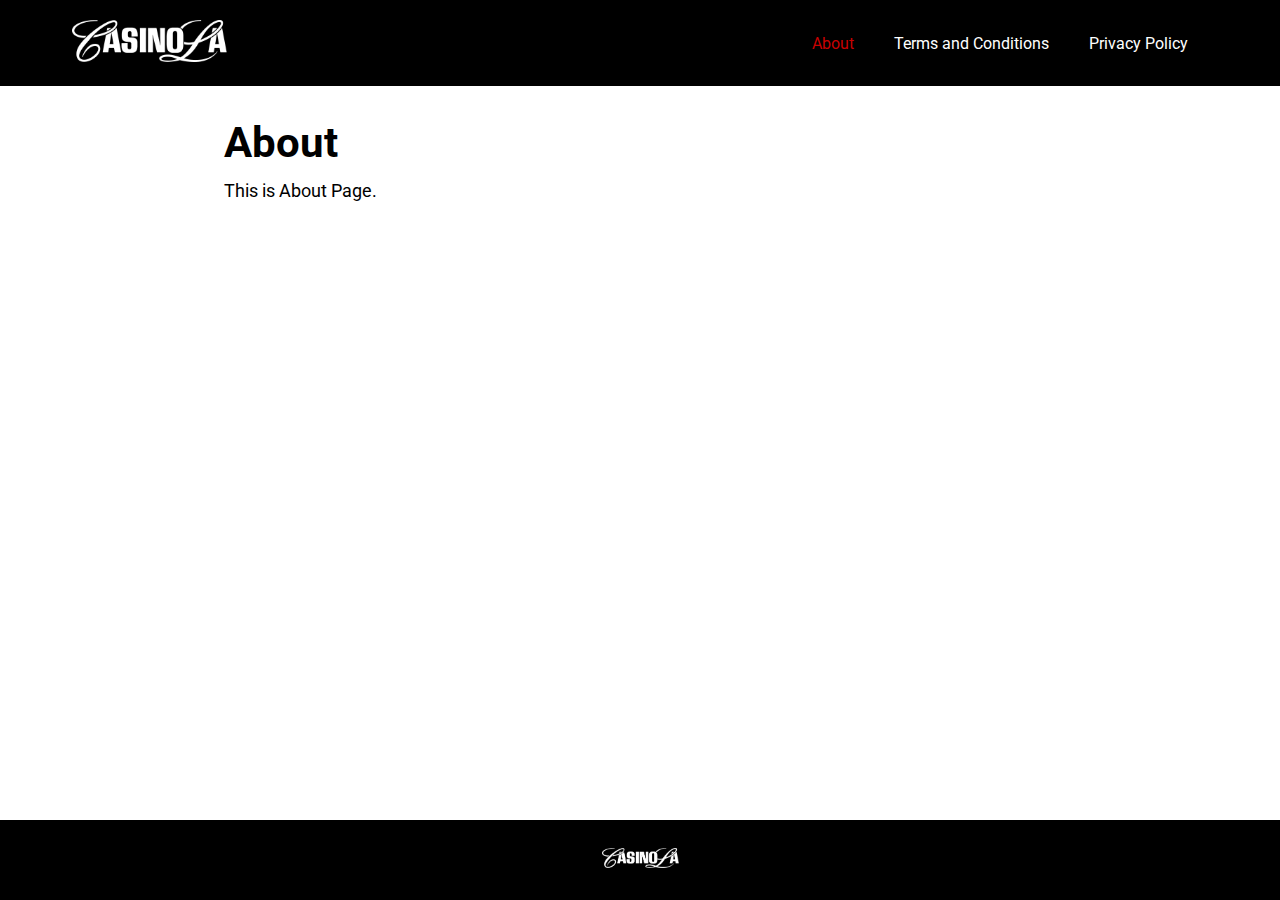
<file: index.html>
<!DOCTYPE html>
<html lang="en">
<head>
  <meta charset="UTF-8" />
  <meta http-equiv="X-UA-Compatible" content="IE=edge" />
  <meta name="viewport" content="width=device-width, initial-scale=1.0" />
  <link rel="preconnect" href="https://fonts.googleapis.com">
  <link rel="preconnect" href="https://fonts.gstatic.com" crossorigin>
  <link href="https://fonts.googleapis.com/css2?family=Roboto:ital,wght@0,300;0,500;0,700;1,400&display=swap" rel="stylesheet">
  <link rel="stylesheet" href="css/style.css">
  <link rel="stylesheet" href="lib/font-awesome/css/font-awesome.min.css">
  <!-- <link rel="stylesheet" href="https://cdnjs.cloudflare.com/ajax/libs/font-awesome/5.15.4/css/fontawesome.min.css" integrity="sha512-P9vJUXK+LyvAzj8otTOKzdfF1F3UYVl13+F8Fof8/2QNb8Twd6Vb+VD52I7+87tex9UXxnzPgWA3rH96RExA7A==" crossorigin="anonymous" referrerpolicy="no-referrer" /> -->
  <title>CasinoLA</title>
</head>
<body>
  <div class="wrapper">
  <header class="header">
    <div class="logo">
      <a href="index.html"><img src="images/logo.png" alt="Casinola Poker"></a>
    </div>
    <label class="menu-icon" for="label-menu">
      <i class="fa fa-bars" aria-hidden="true"></i>
		</label>
    <input type="checkbox" name="checkbox" id="label-menu">
    <nav class="navbar">
      <a id="about-link" href="index.html" class="navbar__links active" ">About</a>
      <a id="terms-link" href="term-and-condition.html" class="navbar__links" >Terms and Conditions</a>
      <a id="privacy-link"href="privacy-policy.html" class="navbar__links">Privacy Policy</a>
    </nav>
  </header>
  <!-- about-page -->
  <section id="about" class="container">
    <div class="content">
      <h1 class="content__heading">About</h1>
      <p class="content__detail">
        This is About Page.
      </p>
    </div>
  </section>
  
  <footer class="footer">
    <div class="footer__image">
      <img src="images/logo.png" alt="Footer Logo">
    </div>
    
  </footer>
</div>
</body>

</html>
</file>
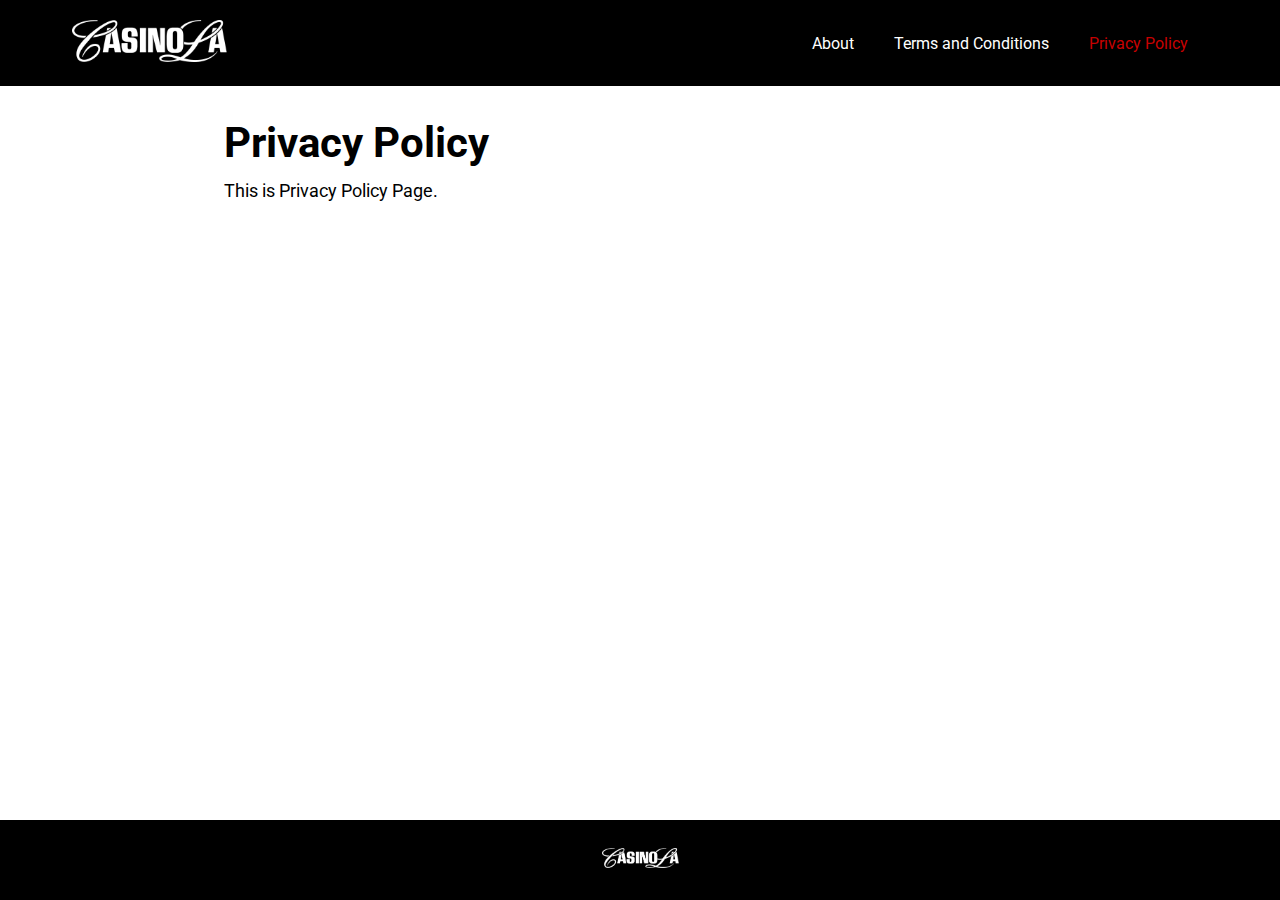
<file: privacy-policy.html>
<!DOCTYPE html>
<html lang="en">
  <head>
    <meta charset="UTF-8" />
    <meta http-equiv="X-UA-Compatible" content="IE=edge" />
    <meta name="viewport" content="width=device-width, initial-scale=1.0" />
    <link rel="preconnect" href="https://fonts.googleapis.com" />
    <link rel="preconnect" href="https://fonts.gstatic.com" crossorigin />
    <link
      href="https://fonts.googleapis.com/css2?family=Roboto:ital,wght@0,300;0,500;0,700;1,400&display=swap"
      rel="stylesheet"
    />
    <link rel="stylesheet" href="css/style.css" />
    <link rel="stylesheet" href="lib/font-awesome/css/font-awesome.min.css" />

    <!-- <link rel="stylesheet" href="https://cdnjs.cloudflare.com/ajax/libs/font-awesome/5.15.4/css/fontawesome.min.css" integrity="sha512-P9vJUXK+LyvAzj8otTOKzdfF1F3UYVl13+F8Fof8/2QNb8Twd6Vb+VD52I7+87tex9UXxnzPgWA3rH96RExA7A==" crossorigin="anonymous" referrerpolicy="no-referrer" /> -->
    <title>CasinoLA</title>
  </head>
  <body>
    <div class="wrapper">
      <header class="header">
        <div class="logo">
          <a href="index.html"
            ><img src="images/logo.png" alt="Casinola Poker"
          /></a>
        </div>
        <label class="menu-icon" for="label-menu">
          <i class="fa fa-bars"></i>
        </label>
        <input type="checkbox" name="checkbox" id="label-menu" />
        <nav class="navbar">
          <a id="about-link" href="index.html" class="navbar__links">About</a>
          <a
            id="terms-link"
            href="term-and-condition.html"
            class="navbar__links"
            >Terms and Conditions</a
          >
          <a
            id="privacy-link"
            href="privacy-policy.html"
            class="navbar__links active"
            >Privacy Policy</a
          >
        </nav>
      </header>
      <section id="privacy-policy" class="container">
        <div class="content">
          <h1 class="content__heading">Privacy Policy</h1>
          <p class="content__detail">This is Privacy Policy Page.</p>
        </div>
      </section>

      <footer class="footer">
        <div class="footer__image">
          <img src="images/logo.png" alt="Footer Logo" />
        </div>
      </footer>
    </div>
  </body>
</html>
</file>
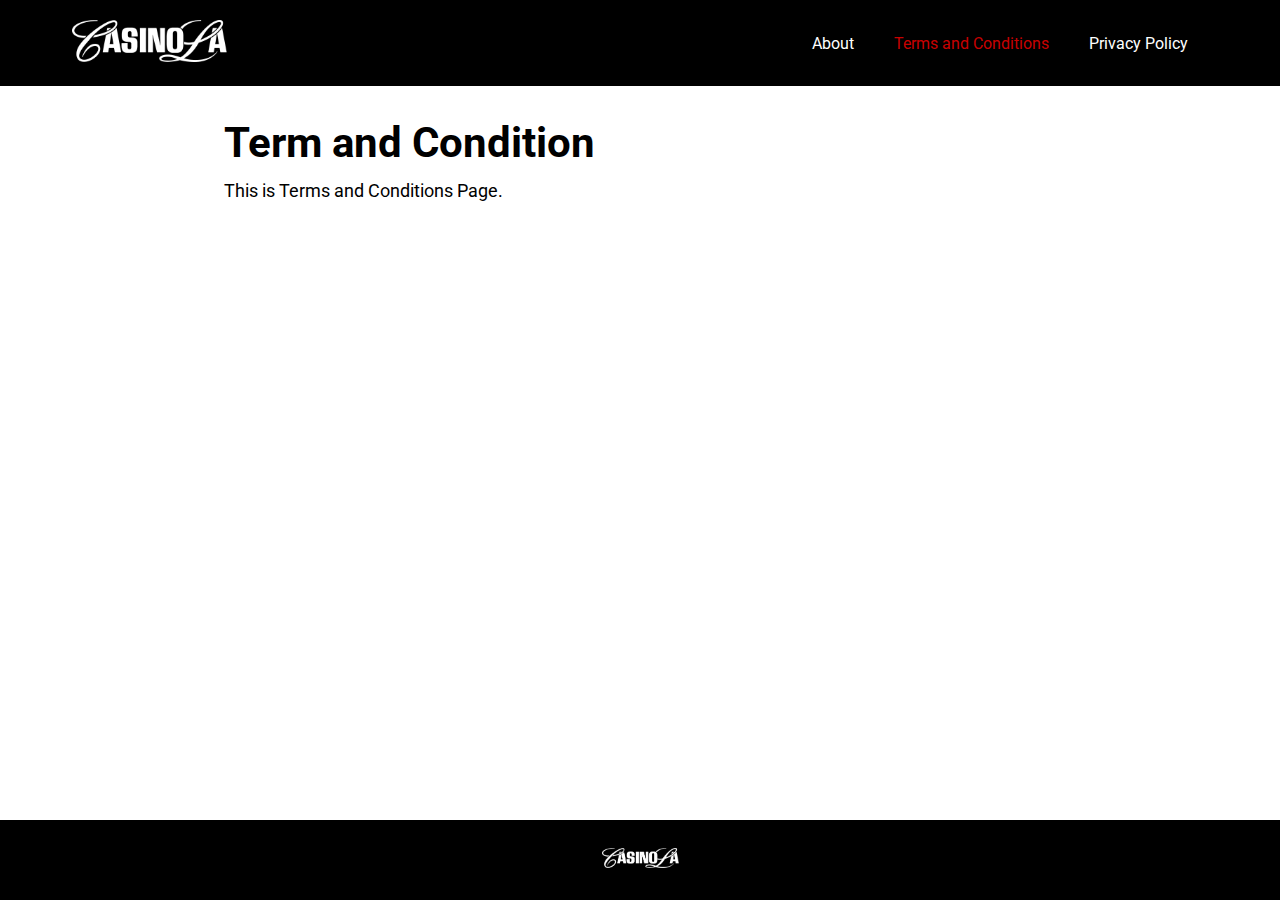
<file: term-and-condition.html>
<!DOCTYPE html>
<html lang="en">
  <head>
    <meta charset="UTF-8" />
    <meta http-equiv="X-UA-Compatible" content="IE=edge" />
    <meta name="viewport" content="width=device-width, initial-scale=1.0" />
    <link rel="preconnect" href="https://fonts.googleapis.com" />
    <link rel="preconnect" href="https://fonts.gstatic.com" crossorigin />
    <link
      href="https://fonts.googleapis.com/css2?family=Roboto:ital,wght@0,300;0,500;0,700;1,400&display=swap"
      rel="stylesheet"
    />
    <link rel="stylesheet" href="css/style.css" />
    <link rel="stylesheet" href="lib/font-awesome/css/font-awesome.min.css" />

    <!-- <link rel="stylesheet" href="https://cdnjs.cloudflare.com/ajax/libs/font-awesome/5.15.4/css/fontawesome.min.css" integrity="sha512-P9vJUXK+LyvAzj8otTOKzdfF1F3UYVl13+F8Fof8/2QNb8Twd6Vb+VD52I7+87tex9UXxnzPgWA3rH96RExA7A==" crossorigin="anonymous" referrerpolicy="no-referrer" /> -->
    <title>CasinoLA</title>
  </head>
  <body>
    <div class="wrapper">
      <header class="header">
        <div class="logo">
          <a href="index.html"
            ><img src="images/logo.png" alt="Casinola Poker"
          /></a>
        </div>
        <label class="menu-icon" for="label-menu">
          <i class="fa fa-bars"></i>
        </label>
        <input type="checkbox" name="checkbox" id="label-menu" />
        <nav class="navbar">
          <a id="about-link" href="index.html" class="navbar__links">About</a>
          <a
            id="terms-link"
            href="term-and-condition.html"
            class="navbar__links active"
            >Terms and Conditions</a
          >
          <a id="privacy-link" href="privacy-policy.html" class="navbar__links"
            >Privacy Policy</a
          >
        </nav>
      </header>

      <section class="container" id="term-and-condition">
        <div class="content">
          <h1 class="content__heading">Term and Condition</h1>
          <p class="content__detail">This is Terms and Conditions Page.</p>
        </div>
      </section>

      <footer class="footer">
        <div class="footer__image">
          <img src="images/logo.png" alt="Footer Logo" />
        </div>
      </footer>
    </div>
  </body>
</html>
</file>
<file: css/style.css>
:root {
  --black: #000;
  --gray: rgba(236, 236, 236, 0.6);
  --white: #fff;
  --red: #c80000;
}

* {
  box-sizing: border-box;
}

body {
  font-family: "Roboto", sans-serif;
  width: 100%;
  color: var(--black);
  margin: 0;
  background: var(--white);
}

.container {
  width: 65%;
  margin: 0 auto;
  display: flex;
  flex-direction: column;
  justify-content: center;
  padding: 2rem 0;
}

h1,
h2,
h3,
p,
ul {
  margin: 0;
  padding: 0;
}

h1 {
  font-size: 42px;
}

h2 {
  font-size: 26px;
  margin-bottom: 10px;
}

h3 {
  font-size: 22px;
  margin-bottom: 10px;
}

p {
  font-size: 18px;
}

.wrapper {
  min-height: 100vh;
  display: flex;
  flex-direction: column;
}

.ext-link {
  color: var(--red);
  text-decoration: underline;
}

.ext-link:hover {
  background: var(--red);
  color: var(--white);
}
/* header */
.header {
  display: flex;
  justify-content: space-between;
  align-items: center;
  padding: 20px 72px;
  background: var(--black);
}

.header .logo:hover {
  cursor: pointer;
}

.header .logo img {
  height: 42px;
  width: 155px;
}

.navbar {
  display: flex;
  align-items: center;
}

.navbar__links {
  color: var(--white);
  text-decoration: none;
  padding: 0 20px;
}

.navbar__links:hover {
  color: var(--red);
}

.navbar .active {
  color: var(--red);
}

#label-menu {
  display: none;
}

/* content */
.content {
  margin-bottom: 20px;
}
.content .content__heading {
  margin-bottom: 10px;
}

.content .content__detail {
  line-height: 1.8rem;
}

.list {
  padding: 10px 0 10px 40px;
  line-height: 1.5;
  font-size: 18px;
  overflow: auto;
}

/* footer */

.footer {
  margin-top: auto;
  width: 100%;
  height: 80px;
  background: var(--black);
  padding: 20px;
  display: flex;
  align-items: center;
  justify-content: center;
}

.footer .footer__image img {
  width: 77px;
  height: 20px;
}

@media screen and (max-width: 1200px) {
  .container {
    width: 70%;
  }
}
@media screen and (max-width: 768px) {
  .container {
    width: 90%;
  }
  h1 {
    font-size: 32px;
  }

  h2 {
    font-size: 24px;
  }

  h3 {
    font-size: 20px;
  }

  p {
    font-size: 16px;
  }

  .header {
    padding: 20px 25px;
  }

  .header .logo img {
    height: 20px;
    width: 80px;
  }

  .navbar {
    transform: scaleY(0);
    transform-origin: top;
    transition: 0.3s linear;
    display: flex;
    flex-direction: column;
    align-items: center;
    position: absolute;
    left: 0;
    top: 64px;
    width: 100%;
  }

  .navbar__links {
    padding: 0 10px;
    font-size: 16px;
  }

  .menu-icon i {
    color: white;
  }

  .list {
    font-size: 16px;
  }

  #label-menu {
    display: none;
  }

  #label-menu:checked + .navbar {
    background: var(--black);
    color: white;
    transform: scaleY(1);
  }

  .navbar .navbar__links {
    padding: 20px;
    border-bottom: 1px solid var(--white);
    width: 100%;
    text-align: center;
  }

  .navbar .navbar__links:last-child {
    border-bottom: unset;
  }
}
</file>
